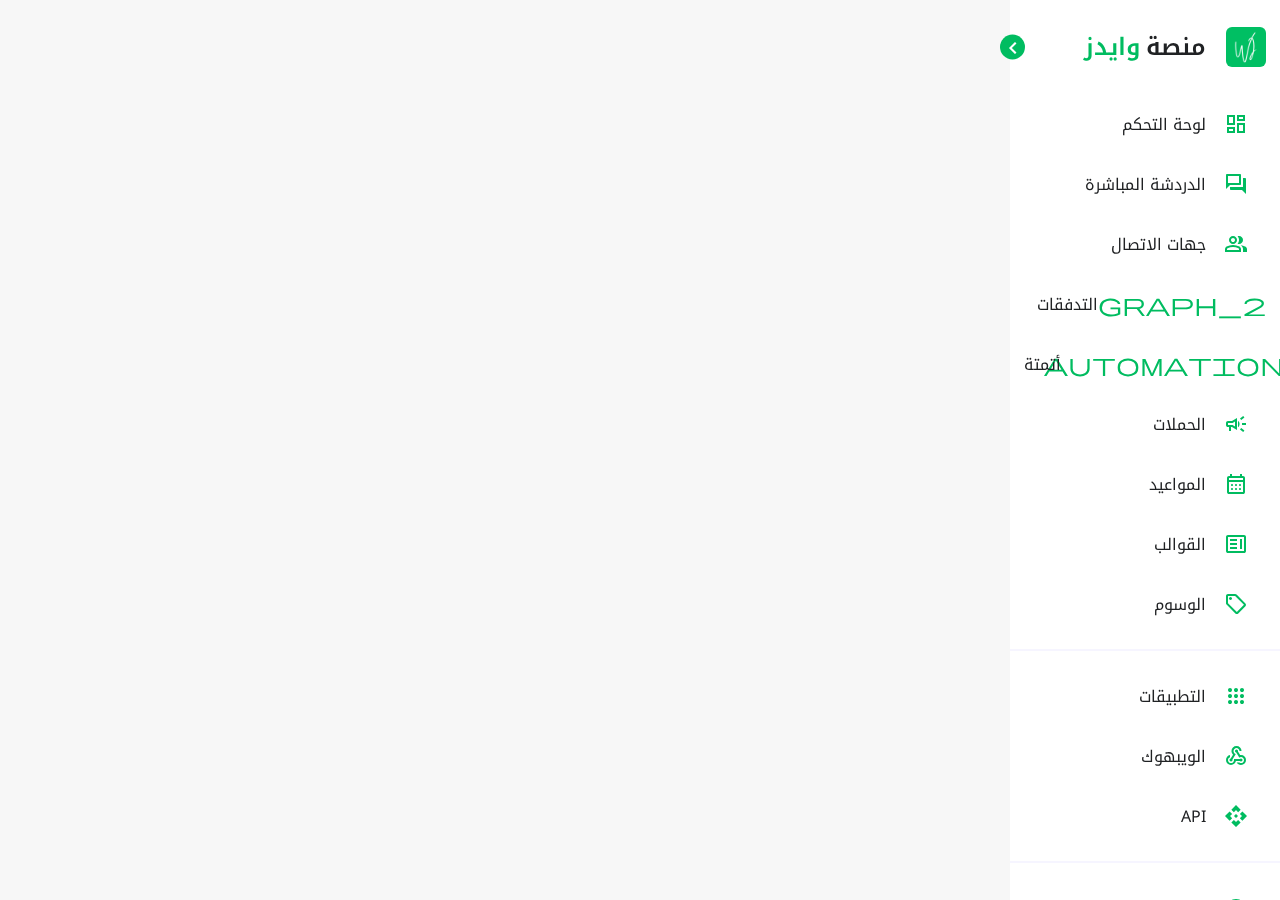
<file: agents.html>
<!DOCTYPE html>
<html lang="ar">
  <head>
    <meta charset="UTF-8" />
    <meta http-equiv="X-UA-Compatible" content="IE=edge" />
    <meta name="viewport" content="width=device-width, initial-scale=1.0" />

    <!-- CSS -->
    <link rel="stylesheet" href="css/style.css" />

    <!-- ICONS -->
    <link
      rel="stylesheet"
      href="https://fonts.googleapis.com/css2?family=Material+Symbols+Outlined"
    />
    <title>الموظفين</title>
  </head>

  <body dir="rtl">
    <nav class="sidebar">
      <header>
        <div class="image-text">
          <span class="image">
            <img src="img/logo.png" alt="Logo" />
          </span>

          <div class="text header-text">
            <span class="name" style="color: #202224">منصة</span>
            <span class="name" style="color: #00bc60">وايدز</span>
          </div>
        </div>

        <i class="material-symbols-outlined toogle">Chevron_Left</i>
      </header>

      <div class="menu-bar">
        <div class="menu">
          <ul class="menu-links">
            <li class="nav-link">
              <a href="index.html">
                <i class="material-symbols-outlined icon">Dashboard</i>
                <span class="text nav-text">لوحة التحكم</span>
              </a>
            </li>
            <li class="nav-link">
              <a href="chat.html">
                <i class="material-symbols-outlined icon">Forum</i>
                <span class="text nav-text">الدردشة المباشرة</span>
              </a>
            </li>
            <li class="nav-link">
              <a href="contacts.html">
                <i class="material-symbols-outlined icon">Group</i>
                <span class="text nav-text">جهات الاتصال</span>
              </a>
            </li>
            <li class="nav-link">
              <a href="flow.html">
                <i class="material-symbols-outlined icon">Graph_2</i>
                <span class="text nav-text">التدفقات</span>
              </a>
            </li>
            <li class="nav-link">
              <a href="automation.html">
                <i class="material-symbols-outlined icon">Automation</i>
                <span class="text nav-text">أتمتة</span>
              </a>
            </li>
            <li class="nav-link">
              <a href="campaigns.html">
                <i class="material-symbols-outlined icon">Campaign</i>
                <span class="text nav-text">الحملات</span>
              </a>
            </li>
            <li class="nav-link">
              <a href="reminders.html">
                <i class="material-symbols-outlined icon">Calendar_Month</i>
                <span class="text nav-text">المواعيد</span>
              </a>
            </li>
            <li class="nav-link">
              <a href="templates.html">
                <i class="material-symbols-outlined icon">Clarify</i>
                <span class="text nav-text">القوالب</span>
              </a>
            </li>
            <li class="nav-link">
              <a href="tags.html">
                <i class="material-symbols-outlined icon">Sell</i>
                <span class="text nav-text">الوسوم</span>
              </a>
            </li>
            <hr />
            <li class="nav-link">
              <a href="apps.html">
                <i class="material-symbols-outlined icon">Apps</i>
                <span class="text nav-text">التطبيقات</span>
              </a>
            </li>
            <li class="nav-link">
              <a href="webhook.html">
                <i class="material-symbols-outlined icon">Webhook</i>
                <span class="text nav-text">الويبهوك</span>
              </a>
            </li>
            <li class="nav-link">
              <a href="api.html">
                <i class="material-symbols-outlined icon">Api</i>
                <span class="text nav-text">API</span>
              </a>
            </li>
            <hr />
            <li class="nav-link">
              <a href="agents.html">
                <i class="material-symbols-outlined icon">Support_Agent</i>
                <span class="text nav-text">الموظفين</span>
              </a>
            </li>
            <li class="nav-link">
              <a href="plan.html">
                <i class="material-symbols-outlined icon">Credit_Card</i>
                <span class="text nav-text">الباقة</span>
              </a>
            </li>
            <li class="nav-link">
              <a href="settings.html">
                <i class="material-symbols-outlined icon">Settings</i>
                <span class="text nav-text">الاعدادات</span>
              </a>
            </li>
            <hr />
            <li class="nav-header">
              <span>التطبيق</span>
            </li>
            <div class="app">
              <p>
                <a href="#" target="_blank" class="appstore"></a>
              </p>
              <p>
                <a href="#" target="_blank" class="googleplay"></a>
              </p>
            </div>
          </ul>
        </div>
      </div>
    </nav>
  </body>
</html>
</file>
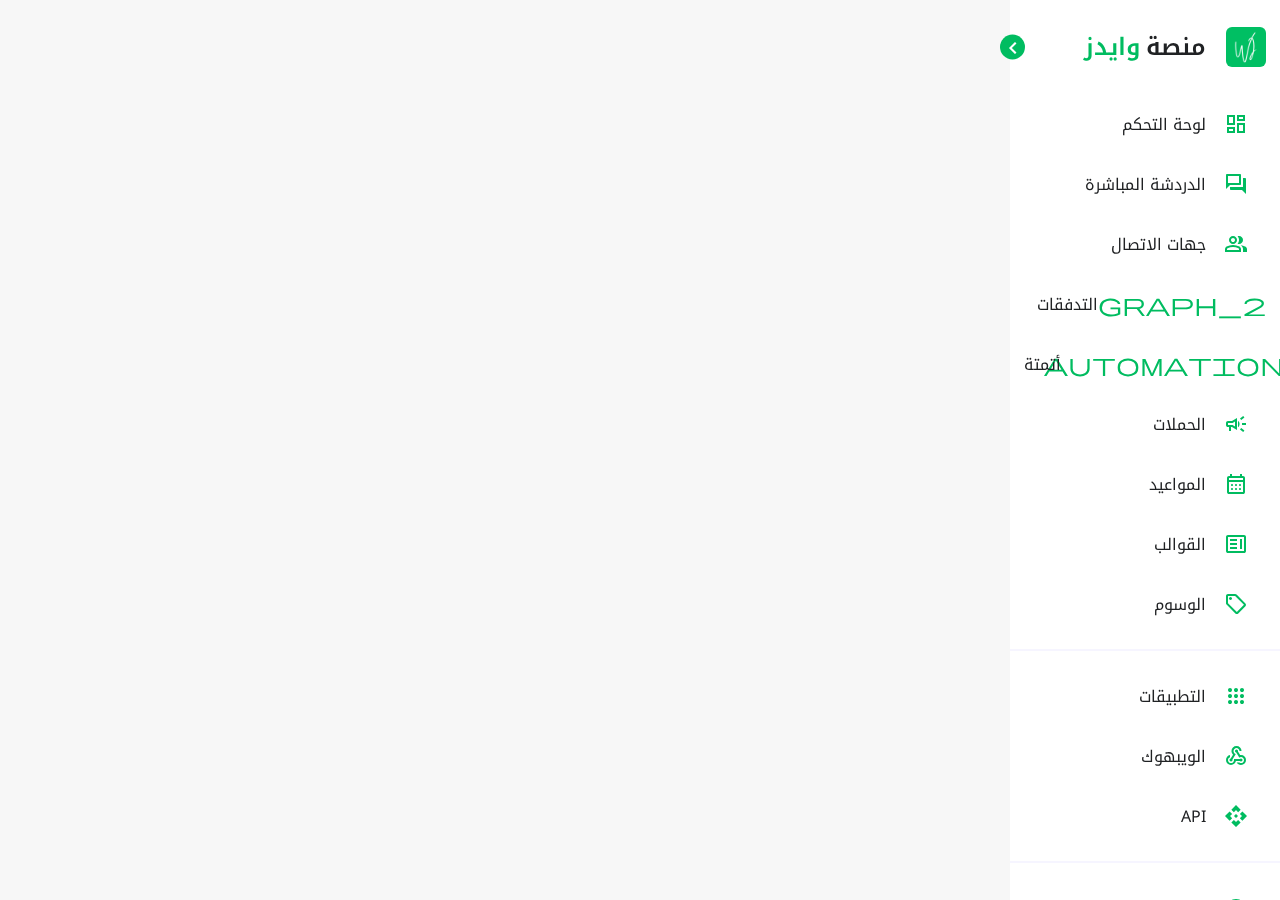
<file: api.html>
<!DOCTYPE html>
<html lang="ar">
  <head>
    <meta charset="UTF-8" />
    <meta http-equiv="X-UA-Compatible" content="IE=edge" />
    <meta name="viewport" content="width=device-width, initial-scale=1.0" />

    <!-- CSS -->
    <link rel="stylesheet" href="css/style.css" />

    <!-- ICONS -->
    <link
      rel="stylesheet"
      href="https://fonts.googleapis.com/css2?family=Material+Symbols+Outlined"
    />
    <title></title>
  </head>

  <body dir="rtl">
    <nav class="sidebar">
      <header>
        <div class="image-text">
          <span class="image">
            <img src="img/logo.png" alt="Logo" />
          </span>

          <div class="text header-text">
            <span class="name" style="color: #202224">منصة</span>
            <span class="name" style="color: #00bc60">وايدز</span>
          </div>
        </div>

        <i class="material-symbols-outlined toogle">Chevron_Left</i>
      </header>

      <div class="menu-bar">
        <div class="menu">
          <ul class="menu-links">
            <li class="nav-link">
              <a href="dashboard.html">
                <i class="material-symbols-outlined icon">Dashboard</i>
                <span class="text nav-text">لوحة التحكم</span>
              </a>
            </li>
            <li class="nav-link">
              <a href="chat.html">
                <i class="material-symbols-outlined icon">Forum</i>
                <span class="text nav-text">الدردشة المباشرة</span>
              </a>
            </li>
            <li class="nav-link">
              <a href="contacts.html">
                <i class="material-symbols-outlined icon">Group</i>
                <span class="text nav-text">جهات الاتصال</span>
              </a>
            </li>
            <li class="nav-link">
              <a href="flow.html">
                <i class="material-symbols-outlined icon">Graph_2</i>
                <span class="text nav-text">التدفقات</span>
              </a>
            </li>
            <li class="nav-link">
              <a href="automation.html">
                <i class="material-symbols-outlined icon">Automation</i>
                <span class="text nav-text">أتمتة</span>
              </a>
            </li>
            <li class="nav-link">
              <a href="campaigns.html">
                <i class="material-symbols-outlined icon">Campaign</i>
                <span class="text nav-text">الحملات</span>
              </a>
            </li>
            <li class="nav-link">
              <a href="reminders.html">
                <i class="material-symbols-outlined icon">Calendar_Month</i>
                <span class="text nav-text">المواعيد</span>
              </a>
            </li>
            <li class="nav-link">
              <a href="templates.html">
                <i class="material-symbols-outlined icon">Clarify</i>
                <span class="text nav-text">القوالب</span>
              </a>
            </li>
            <li class="nav-link">
              <a href="tags.html">
                <i class="material-symbols-outlined icon">Sell</i>
                <span class="text nav-text">الوسوم</span>
              </a>
            </li>
            <hr />
            <li class="nav-link">
              <a href="apps.html">
                <i class="material-symbols-outlined icon">Apps</i>
                <span class="text nav-text">التطبيقات</span>
              </a>
            </li>
            <li class="nav-link">
              <a href="webhook.html">
                <i class="material-symbols-outlined icon">Webhook</i>
                <span class="text nav-text">الويبهوك</span>
              </a>
            </li>
            <li class="nav-link">
              <a href="api.html">
                <i class="material-symbols-outlined icon">Api</i>
                <span class="text nav-text">API</span>
              </a>
            </li>
            <hr />
            <li class="nav-link">
              <a href="agents.html">
                <i class="material-symbols-outlined icon">Support_Agent</i>
                <span class="text nav-text">الموظفين</span>
              </a>
            </li>
            <li class="nav-link">
              <a href="plan.html">
                <i class="material-symbols-outlined icon">Credit_Card</i>
                <span class="text nav-text">الباقة</span>
              </a>
            </li>
            <li class="nav-link">
              <a href="settings.html">
                <i class="material-symbols-outlined icon">Settings</i>
                <span class="text nav-text">الاعدادات</span>
              </a>
            </li>
            <hr />
            <li class="nav-header">
              <span>التطبيق</span>
            </li>
            <div class="app">
              <p>
                <a href="#" target="_blank" class="appstore"></a>
              </p>
              <p>
                <a href="#" target="_blank" class="googleplay"></a>
              </p>
            </div>
          </ul>
        </div>
      </div>
    </nav>
  </body>
</html>
</file>
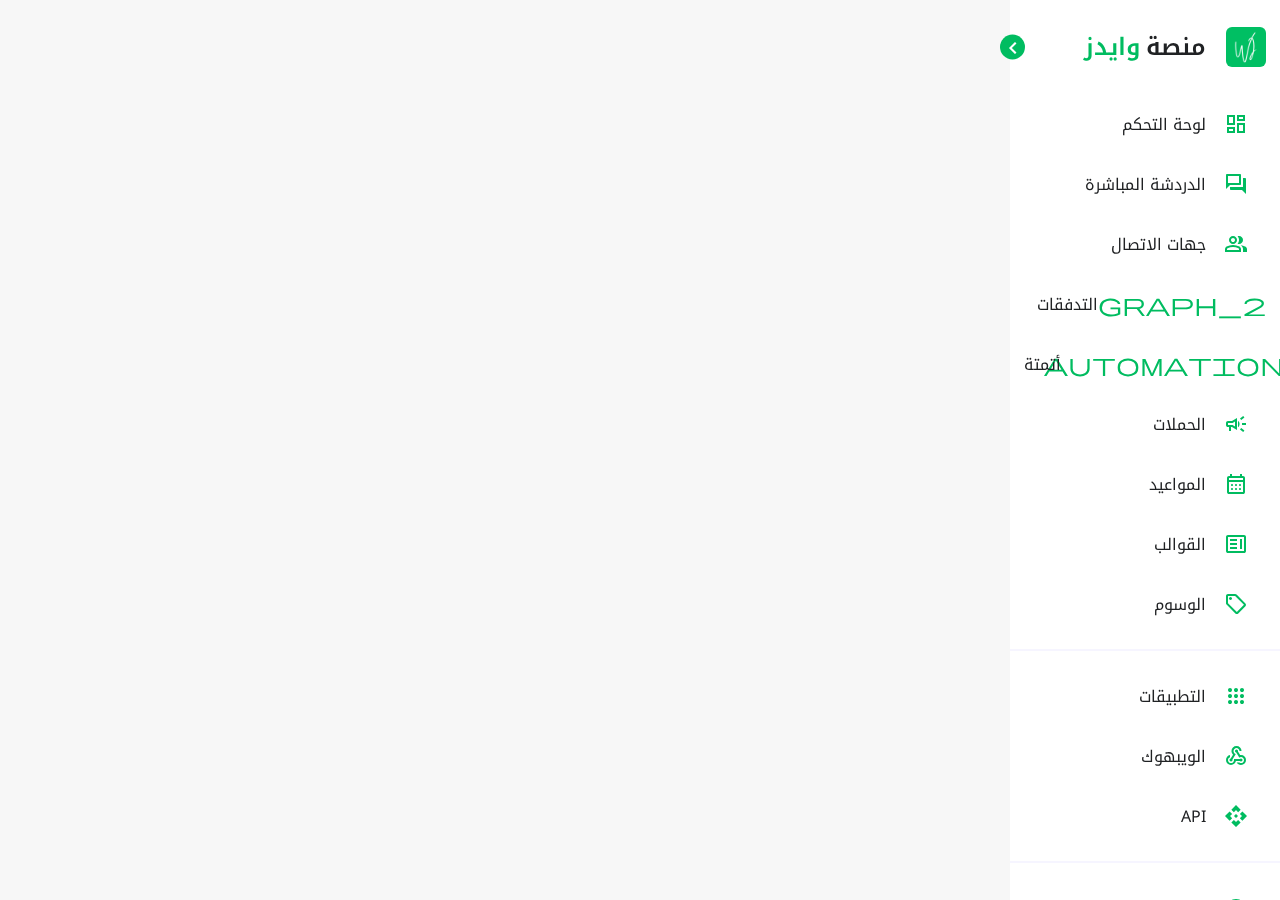
<file: apps.html>
<!DOCTYPE html>
<html lang="ar">
  <head>
    <meta charset="UTF-8" />
    <meta http-equiv="X-UA-Compatible" content="IE=edge" />
    <meta name="viewport" content="width=device-width, initial-scale=1.0" />

    <!-- CSS -->
    <link rel="stylesheet" href="css/style.css" />

    <!-- ICONS -->
    <link
      rel="stylesheet"
      href="https://fonts.googleapis.com/css2?family=Material+Symbols+Outlined"
    />
    <title>التطبيقات</title>
  </head>

  <body dir="rtl">
    <nav class="sidebar">
      <header>
        <div class="image-text">
          <span class="image">
            <img src="img/logo.png" alt="Logo" />
          </span>

          <div class="text header-text">
            <span class="name" style="color: #202224">منصة</span>
            <span class="name" style="color: #00bc60">وايدز</span>
          </div>
        </div>

        <i class="material-symbols-outlined toogle">Chevron_Left</i>
      </header>

      <div class="menu-bar">
        <div class="menu">
          <ul class="menu-links">
            <li class="nav-link">
              <a href="index.html">
                <i class="material-symbols-outlined icon">Dashboard</i>
                <span class="text nav-text">لوحة التحكم</span>
              </a>
            </li>
            <li class="nav-link">
              <a href="chat.html">
                <i class="material-symbols-outlined icon">Forum</i>
                <span class="text nav-text">الدردشة المباشرة</span>
              </a>
            </li>
            <li class="nav-link">
              <a href="contacts.html">
                <i class="material-symbols-outlined icon">Group</i>
                <span class="text nav-text">جهات الاتصال</span>
              </a>
            </li>
            <li class="nav-link">
              <a href="flow.html">
                <i class="material-symbols-outlined icon">Graph_2</i>
                <span class="text nav-text">التدفقات</span>
              </a>
            </li>
            <li class="nav-link">
              <a href="automation.html">
                <i class="material-symbols-outlined icon">Automation</i>
                <span class="text nav-text">أتمتة</span>
              </a>
            </li>
            <li class="nav-link">
              <a href="campaigns.html">
                <i class="material-symbols-outlined icon">Campaign</i>
                <span class="text nav-text">الحملات</span>
              </a>
            </li>
            <li class="nav-link">
              <a href="reminders.html">
                <i class="material-symbols-outlined icon">Calendar_Month</i>
                <span class="text nav-text">المواعيد</span>
              </a>
            </li>
            <li class="nav-link">
              <a href="templates.html">
                <i class="material-symbols-outlined icon">Clarify</i>
                <span class="text nav-text">القوالب</span>
              </a>
            </li>
            <li class="nav-link">
              <a href="tags.html">
                <i class="material-symbols-outlined icon">Sell</i>
                <span class="text nav-text">الوسوم</span>
              </a>
            </li>
            <hr />
            <li class="nav-link">
              <a href="apps.html">
                <i class="material-symbols-outlined icon">Apps</i>
                <span class="text nav-text">التطبيقات</span>
              </a>
            </li>
            <li class="nav-link">
              <a href="webhook.html">
                <i class="material-symbols-outlined icon">Webhook</i>
                <span class="text nav-text">الويبهوك</span>
              </a>
            </li>
            <li class="nav-link">
              <a href="api.html">
                <i class="material-symbols-outlined icon">Api</i>
                <span class="text nav-text">API</span>
              </a>
            </li>
            <hr />
            <li class="nav-link">
              <a href="agents.html">
                <i class="material-symbols-outlined icon">Support_Agent</i>
                <span class="text nav-text">الموظفين</span>
              </a>
            </li>
            <li class="nav-link">
              <a href="plan.html">
                <i class="material-symbols-outlined icon">Credit_Card</i>
                <span class="text nav-text">الباقة</span>
              </a>
            </li>
            <li class="nav-link">
              <a href="settings.html">
                <i class="material-symbols-outlined icon">Settings</i>
                <span class="text nav-text">الاعدادات</span>
              </a>
            </li>
            <hr />
            <li class="nav-header">
              <span>التطبيق</span>
            </li>
            <div class="app">
              <p>
                <a href="#" target="_blank" class="appstore"></a>
              </p>
              <p>
                <a href="#" target="_blank" class="googleplay"></a>
              </p>
            </div>
          </ul>
        </div>
      </div>
    </nav>
  </body>
</html>
</file>
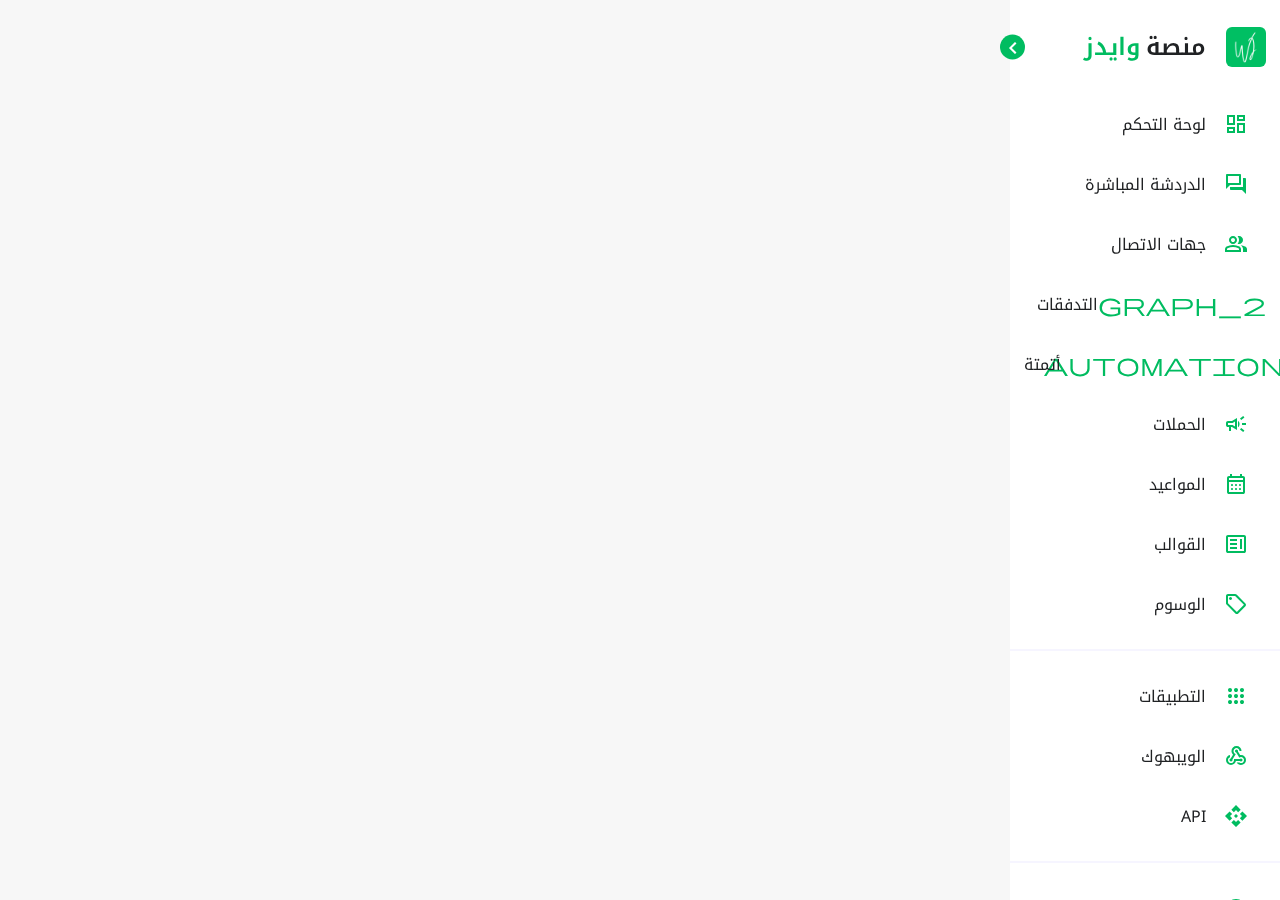
<file: automation.html>
<!DOCTYPE html>
<html lang="ar">
  <head>
    <meta charset="UTF-8" />
    <meta http-equiv="X-UA-Compatible" content="IE=edge" />
    <meta name="viewport" content="width=device-width, initial-scale=1.0" />

    <!-- CSS -->
    <link rel="stylesheet" href="css/style.css" />

    <!-- ICONS -->
    <link
      rel="stylesheet"
      href="https://fonts.googleapis.com/css2?family=Material+Symbols+Outlined"
    />
    <title>الأتمتة</title>
  </head>

  <body dir="rtl">
    <nav class="sidebar">
      <header>
        <div class="image-text">
          <span class="image">
            <img src="img/logo.png" alt="Logo" />
          </span>

          <div class="text header-text">
            <span class="name" style="color: #202224">منصة</span>
            <span class="name" style="color: #00bc60">وايدز</span>
          </div>
        </div>

        <i class="material-symbols-outlined toogle">Chevron_Left</i>
      </header>

      <div class="menu-bar">
        <div class="menu">
          <ul class="menu-links">
            <li class="nav-link">
              <a href="index.html">
                <i class="material-symbols-outlined icon">Dashboard</i>
                <span class="text nav-text">لوحة التحكم</span>
              </a>
            </li>
            <li class="nav-link">
              <a href="chat.html">
                <i class="material-symbols-outlined icon">Forum</i>
                <span class="text nav-text">الدردشة المباشرة</span>
              </a>
            </li>
            <li class="nav-link">
              <a href="contacts.html">
                <i class="material-symbols-outlined icon">Group</i>
                <span class="text nav-text">جهات الاتصال</span>
              </a>
            </li>
            <li class="nav-link">
              <a href="flow.html">
                <i class="material-symbols-outlined icon">Graph_2</i>
                <span class="text nav-text">التدفقات</span>
              </a>
            </li>
            <li class="nav-link">
              <a href="automation.html">
                <i class="material-symbols-outlined icon">Automation</i>
                <span class="text nav-text">أتمتة</span>
              </a>
            </li>
            <li class="nav-link">
              <a href="campaigns.html">
                <i class="material-symbols-outlined icon">Campaign</i>
                <span class="text nav-text">الحملات</span>
              </a>
            </li>
            <li class="nav-link">
              <a href="reminders.html">
                <i class="material-symbols-outlined icon">Calendar_Month</i>
                <span class="text nav-text">المواعيد</span>
              </a>
            </li>
            <li class="nav-link">
              <a href="templates.html">
                <i class="material-symbols-outlined icon">Clarify</i>
                <span class="text nav-text">القوالب</span>
              </a>
            </li>
            <li class="nav-link">
              <a href="tags.html">
                <i class="material-symbols-outlined icon">Sell</i>
                <span class="text nav-text">الوسوم</span>
              </a>
            </li>
            <hr />
            <li class="nav-link">
              <a href="apps.html">
                <i class="material-symbols-outlined icon">Apps</i>
                <span class="text nav-text">التطبيقات</span>
              </a>
            </li>
            <li class="nav-link">
              <a href="webhook.html">
                <i class="material-symbols-outlined icon">Webhook</i>
                <span class="text nav-text">الويبهوك</span>
              </a>
            </li>
            <li class="nav-link">
              <a href="api.html">
                <i class="material-symbols-outlined icon">Api</i>
                <span class="text nav-text">API</span>
              </a>
            </li>
            <hr />
            <li class="nav-link">
              <a href="agents.html">
                <i class="material-symbols-outlined icon">Support_Agent</i>
                <span class="text nav-text">الموظفين</span>
              </a>
            </li>
            <li class="nav-link">
              <a href="plan.html">
                <i class="material-symbols-outlined icon">Credit_Card</i>
                <span class="text nav-text">الباقة</span>
              </a>
            </li>
            <li class="nav-link">
              <a href="settings.html">
                <i class="material-symbols-outlined icon">Settings</i>
                <span class="text nav-text">الاعدادات</span>
              </a>
            </li>
            <hr />
            <li class="nav-header">
              <span>التطبيق</span>
            </li>
            <div class="app">
              <p>
                <a href="#" target="_blank" class="appstore"></a>
              </p>
              <p>
                <a href="#" target="_blank" class="googleplay"></a>
              </p>
            </div>
          </ul>
        </div>
      </div>
    </nav>
  </body>
</html>
</file>
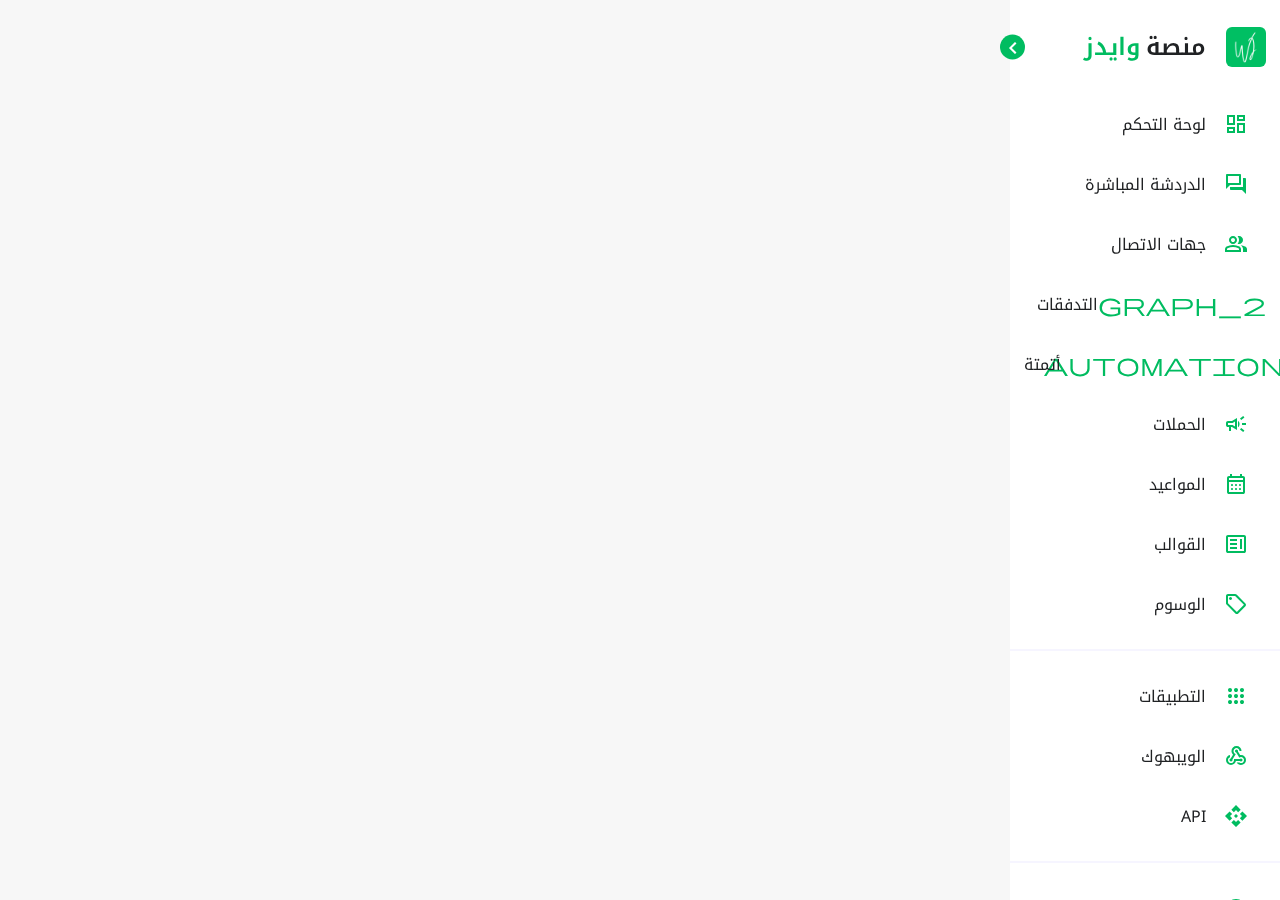
<file: campaigns.html>
<!DOCTYPE html>
<html lang="ar">
  <head>
    <meta charset="UTF-8" />
    <meta http-equiv="X-UA-Compatible" content="IE=edge" />
    <meta name="viewport" content="width=device-width, initial-scale=1.0" />

    <!-- CSS -->
    <link rel="stylesheet" href="css/style.css" />

    <!-- ICONS -->
    <link
      rel="stylesheet"
      href="https://fonts.googleapis.com/css2?family=Material+Symbols+Outlined"
    />
    <title>الحملات</title>
  </head>

  <body dir="rtl">
    <nav class="sidebar">
      <header>
        <div class="image-text">
          <span class="image">
            <img src="img/logo.png" alt="Logo" />
          </span>

          <div class="text header-text">
            <span class="name" style="color: #202224">منصة</span>
            <span class="name" style="color: #00bc60">وايدز</span>
          </div>
        </div>

        <i class="material-symbols-outlined toogle">Chevron_Left</i>
      </header>

      <div class="menu-bar">
        <div class="menu">
          <ul class="menu-links">
            <li class="nav-link">
              <a href="index.html">
                <i class="material-symbols-outlined icon">Dashboard</i>
                <span class="text nav-text">لوحة التحكم</span>
              </a>
            </li>
            <li class="nav-link">
              <a href="chat.html">
                <i class="material-symbols-outlined icon">Forum</i>
                <span class="text nav-text">الدردشة المباشرة</span>
              </a>
            </li>
            <li class="nav-link">
              <a href="contacts.html">
                <i class="material-symbols-outlined icon">Group</i>
                <span class="text nav-text">جهات الاتصال</span>
              </a>
            </li>
            <li class="nav-link">
              <a href="flow.html">
                <i class="material-symbols-outlined icon">Graph_2</i>
                <span class="text nav-text">التدفقات</span>
              </a>
            </li>
            <li class="nav-link">
              <a href="automation.html">
                <i class="material-symbols-outlined icon">Automation</i>
                <span class="text nav-text">أتمتة</span>
              </a>
            </li>
            <li class="nav-link">
              <a href="campaigns.html">
                <i class="material-symbols-outlined icon">Campaign</i>
                <span class="text nav-text">الحملات</span>
              </a>
            </li>
            <li class="nav-link">
              <a href="reminders.html">
                <i class="material-symbols-outlined icon">Calendar_Month</i>
                <span class="text nav-text">المواعيد</span>
              </a>
            </li>
            <li class="nav-link">
              <a href="templates.html">
                <i class="material-symbols-outlined icon">Clarify</i>
                <span class="text nav-text">القوالب</span>
              </a>
            </li>
            <li class="nav-link">
              <a href="tags.html">
                <i class="material-symbols-outlined icon">Sell</i>
                <span class="text nav-text">الوسوم</span>
              </a>
            </li>
            <hr />
            <li class="nav-link">
              <a href="apps.html">
                <i class="material-symbols-outlined icon">Apps</i>
                <span class="text nav-text">التطبيقات</span>
              </a>
            </li>
            <li class="nav-link">
              <a href="webhook.html">
                <i class="material-symbols-outlined icon">Webhook</i>
                <span class="text nav-text">الويبهوك</span>
              </a>
            </li>
            <li class="nav-link">
              <a href="api.html">
                <i class="material-symbols-outlined icon">Api</i>
                <span class="text nav-text">API</span>
              </a>
            </li>
            <hr />
            <li class="nav-link">
              <a href="agents.html">
                <i class="material-symbols-outlined icon">Support_Agent</i>
                <span class="text nav-text">الموظفين</span>
              </a>
            </li>
            <li class="nav-link">
              <a href="plan.html">
                <i class="material-symbols-outlined icon">Credit_Card</i>
                <span class="text nav-text">الباقة</span>
              </a>
            </li>
            <li class="nav-link">
              <a href="settings.html">
                <i class="material-symbols-outlined icon">Settings</i>
                <span class="text nav-text">الاعدادات</span>
              </a>
            </li>
            <hr />
            <li class="nav-header">
              <span>التطبيق</span>
            </li>
            <div class="app">
              <p>
                <a href="#" target="_blank" class="appstore"></a>
              </p>
              <p>
                <a href="#" target="_blank" class="googleplay"></a>
              </p>
            </div>
          </ul>
        </div>
      </div>
    </nav>
  </body>
</html>
</file>
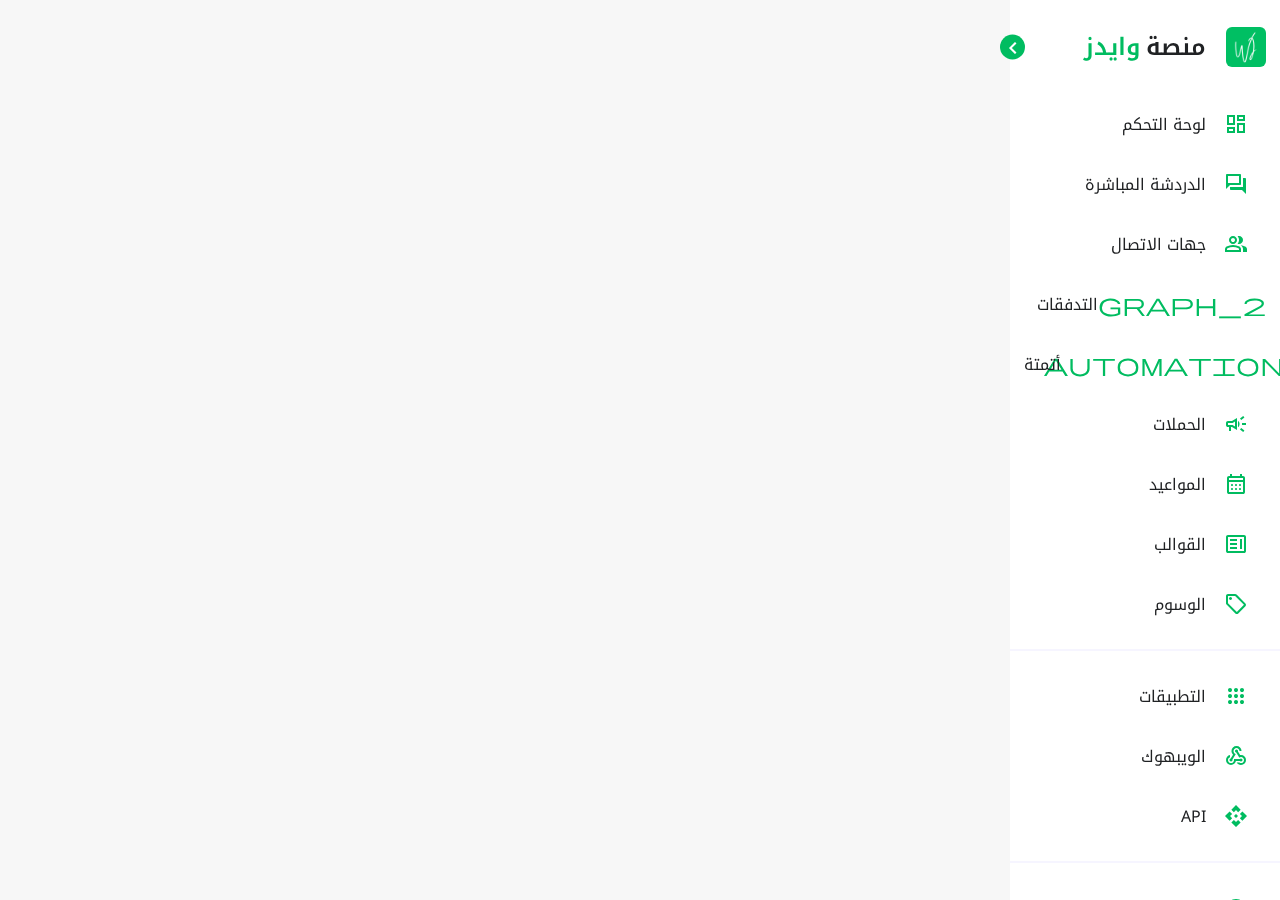
<file: contacts.html>
<!DOCTYPE html>
<html lang="ar">
  <head>
    <meta charset="UTF-8" />
    <meta http-equiv="X-UA-Compatible" content="IE=edge" />
    <meta name="viewport" content="width=device-width, initial-scale=1.0" />

    <!-- CSS -->
    <link rel="stylesheet" href="css/style.css" />

    <!-- ICONS -->
    <link
      rel="stylesheet"
      href="https://fonts.googleapis.com/css2?family=Material+Symbols+Outlined"
    />
    <title>جهات الاتصال</title>
  </head>

  <body dir="rtl">
    <nav class="sidebar">
      <header>
        <div class="image-text">
          <span class="image">
            <img src="img/logo.png" alt="Logo" />
          </span>

          <div class="text header-text">
            <span class="name" style="color: #202224">منصة</span>
            <span class="name" style="color: #00bc60">وايدز</span>
          </div>
        </div>

        <i class="material-symbols-outlined toogle">Chevron_Left</i>
      </header>

      <div class="menu-bar">
        <div class="menu">
          <ul class="menu-links">
            <li class="nav-link">
              <a href="index.html">
                <i class="material-symbols-outlined icon">Dashboard</i>
                <span class="text nav-text">لوحة التحكم</span>
              </a>
            </li>
            <li class="nav-link">
              <a href="chat.html">
                <i class="material-symbols-outlined icon">Forum</i>
                <span class="text nav-text">الدردشة المباشرة</span>
              </a>
            </li>
            <li class="nav-link">
              <a href="contacts.html">
                <i class="material-symbols-outlined icon">Group</i>
                <span class="text nav-text">جهات الاتصال</span>
              </a>
            </li>
            <li class="nav-link">
              <a href="flow.html">
                <i class="material-symbols-outlined icon">Graph_2</i>
                <span class="text nav-text">التدفقات</span>
              </a>
            </li>
            <li class="nav-link">
              <a href="automation.html">
                <i class="material-symbols-outlined icon">Automation</i>
                <span class="text nav-text">أتمتة</span>
              </a>
            </li>
            <li class="nav-link">
              <a href="campaigns.html">
                <i class="material-symbols-outlined icon">Campaign</i>
                <span class="text nav-text">الحملات</span>
              </a>
            </li>
            <li class="nav-link">
              <a href="reminders.html">
                <i class="material-symbols-outlined icon">Calendar_Month</i>
                <span class="text nav-text">المواعيد</span>
              </a>
            </li>
            <li class="nav-link">
              <a href="templates.html">
                <i class="material-symbols-outlined icon">Clarify</i>
                <span class="text nav-text">القوالب</span>
              </a>
            </li>
            <li class="nav-link">
              <a href="tags.html">
                <i class="material-symbols-outlined icon">Sell</i>
                <span class="text nav-text">الوسوم</span>
              </a>
            </li>
            <hr />
            <li class="nav-link">
              <a href="apps.html">
                <i class="material-symbols-outlined icon">Apps</i>
                <span class="text nav-text">التطبيقات</span>
              </a>
            </li>
            <li class="nav-link">
              <a href="webhook.html">
                <i class="material-symbols-outlined icon">Webhook</i>
                <span class="text nav-text">الويبهوك</span>
              </a>
            </li>
            <li class="nav-link">
              <a href="api.html">
                <i class="material-symbols-outlined icon">Api</i>
                <span class="text nav-text">API</span>
              </a>
            </li>
            <hr />
            <li class="nav-link">
              <a href="agents.html">
                <i class="material-symbols-outlined icon">Support_Agent</i>
                <span class="text nav-text">الموظفين</span>
              </a>
            </li>
            <li class="nav-link">
              <a href="plan.html">
                <i class="material-symbols-outlined icon">Credit_Card</i>
                <span class="text nav-text">الباقة</span>
              </a>
            </li>
            <li class="nav-link">
              <a href="settings.html">
                <i class="material-symbols-outlined icon">Settings</i>
                <span class="text nav-text">الاعدادات</span>
              </a>
            </li>
            <hr />
            <li class="nav-header">
              <span>التطبيق</span>
            </li>
            <div class="app">
              <p>
                <a href="#" target="_blank" class="appstore"></a>
              </p>
              <p>
                <a href="#" target="_blank" class="googleplay"></a>
              </p>
            </div>
          </ul>
        </div>
      </div>
    </nav>
  </body>
</html>
</file>
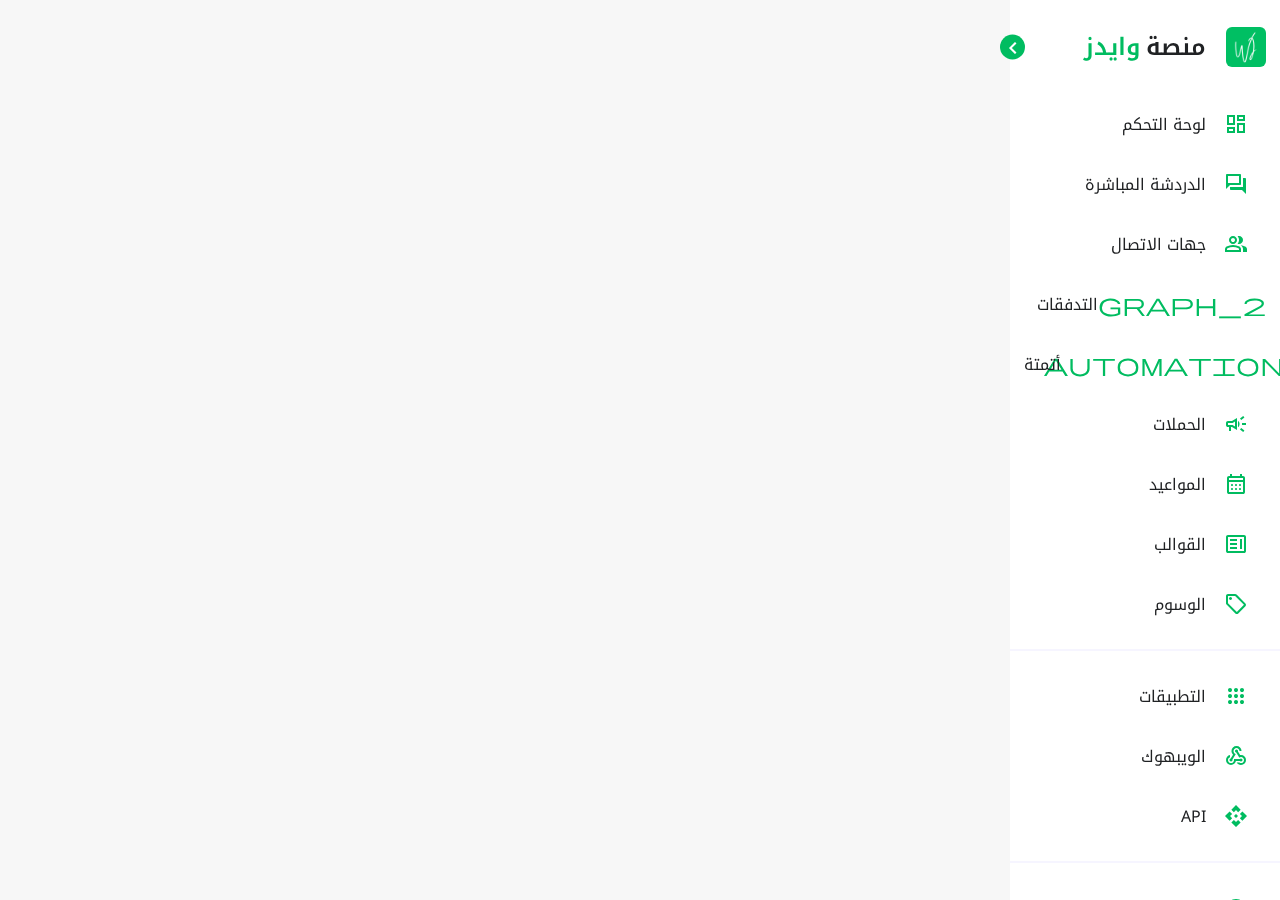
<file: flow.html>
<!DOCTYPE html>
<html lang="ar">
  <head>
    <meta charset="UTF-8" />
    <meta http-equiv="X-UA-Compatible" content="IE=edge" />
    <meta name="viewport" content="width=device-width, initial-scale=1.0" />

    <!-- CSS -->
    <link rel="stylesheet" href="css/style.css" />

    <!-- ICONS -->
    <link
      rel="stylesheet"
      href="https://fonts.googleapis.com/css2?family=Material+Symbols+Outlined"
    />
    <title>التدفقات</title>
  </head>

  <body dir="rtl">
    <nav class="sidebar">
      <header>
        <div class="image-text">
          <span class="image">
            <img src="img/logo.png" alt="Logo" />
          </span>

          <div class="text header-text">
            <span class="name" style="color: #202224">منصة</span>
            <span class="name" style="color: #00bc60">وايدز</span>
          </div>
        </div>

        <i class="material-symbols-outlined toogle">Chevron_Left</i>
      </header>

      <div class="menu-bar">
        <div class="menu">
          <ul class="menu-links">
            <li class="nav-link">
              <a href="index.html">
                <i class="material-symbols-outlined icon">Dashboard</i>
                <span class="text nav-text">لوحة التحكم</span>
              </a>
            </li>
            <li class="nav-link">
              <a href="chat.html">
                <i class="material-symbols-outlined icon">Forum</i>
                <span class="text nav-text">الدردشة المباشرة</span>
              </a>
            </li>
            <li class="nav-link">
              <a href="contacts.html">
                <i class="material-symbols-outlined icon">Group</i>
                <span class="text nav-text">جهات الاتصال</span>
              </a>
            </li>
            <li class="nav-link">
              <a href="flow.html">
                <i class="material-symbols-outlined icon">Graph_2</i>
                <span class="text nav-text">التدفقات</span>
              </a>
            </li>
            <li class="nav-link">
              <a href="automation.html">
                <i class="material-symbols-outlined icon">Automation</i>
                <span class="text nav-text">أتمتة</span>
              </a>
            </li>
            <li class="nav-link">
              <a href="campaigns.html">
                <i class="material-symbols-outlined icon">Campaign</i>
                <span class="text nav-text">الحملات</span>
              </a>
            </li>
            <li class="nav-link">
              <a href="reminders.html">
                <i class="material-symbols-outlined icon">Calendar_Month</i>
                <span class="text nav-text">المواعيد</span>
              </a>
            </li>
            <li class="nav-link">
              <a href="templates.html">
                <i class="material-symbols-outlined icon">Clarify</i>
                <span class="text nav-text">القوالب</span>
              </a>
            </li>
            <li class="nav-link">
              <a href="tags.html">
                <i class="material-symbols-outlined icon">Sell</i>
                <span class="text nav-text">الوسوم</span>
              </a>
            </li>
            <hr />
            <li class="nav-link">
              <a href="apps.html">
                <i class="material-symbols-outlined icon">Apps</i>
                <span class="text nav-text">التطبيقات</span>
              </a>
            </li>
            <li class="nav-link">
              <a href="webhook.html">
                <i class="material-symbols-outlined icon">Webhook</i>
                <span class="text nav-text">الويبهوك</span>
              </a>
            </li>
            <li class="nav-link">
              <a href="api.html">
                <i class="material-symbols-outlined icon">Api</i>
                <span class="text nav-text">API</span>
              </a>
            </li>
            <hr />
            <li class="nav-link">
              <a href="agents.html">
                <i class="material-symbols-outlined icon">Support_Agent</i>
                <span class="text nav-text">الموظفين</span>
              </a>
            </li>
            <li class="nav-link">
              <a href="plan.html">
                <i class="material-symbols-outlined icon">Credit_Card</i>
                <span class="text nav-text">الباقة</span>
              </a>
            </li>
            <li class="nav-link">
              <a href="settings.html">
                <i class="material-symbols-outlined icon">Settings</i>
                <span class="text nav-text">الاعدادات</span>
              </a>
            </li>
            <hr />
            <li class="nav-header">
              <span>التطبيق</span>
            </li>
            <div class="app">
              <p>
                <a href="#" target="_blank" class="appstore"></a>
              </p>
              <p>
                <a href="#" target="_blank" class="googleplay"></a>
              </p>
            </div>
          </ul>
        </div>
      </div>
    </nav>
  </body>
</html>
</file>
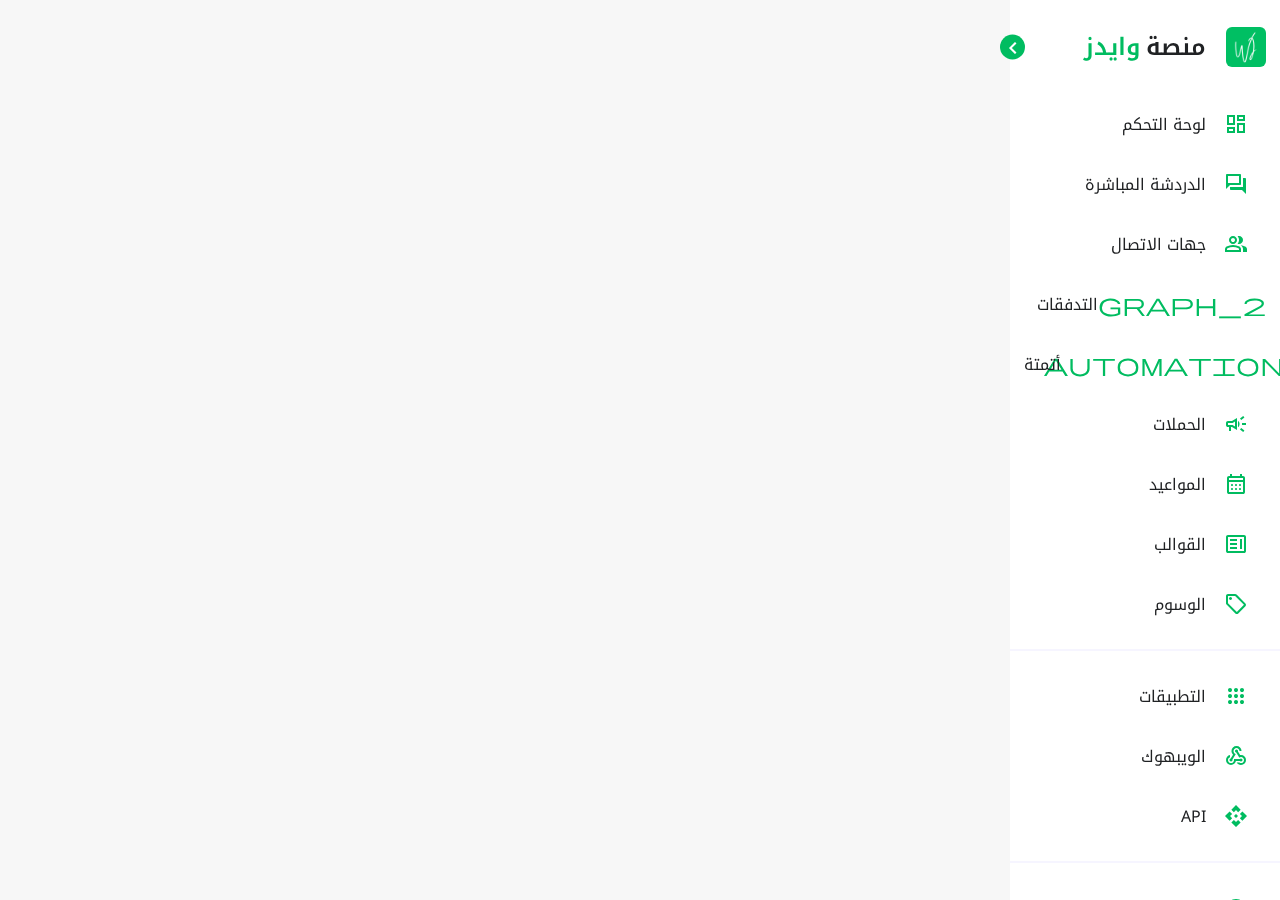
<file: reminders.html>
<!DOCTYPE html>
<html lang="ar">
  <head>
    <meta charset="UTF-8" />
    <meta http-equiv="X-UA-Compatible" content="IE=edge" />
    <meta name="viewport" content="width=device-width, initial-scale=1.0" />

    <!-- CSS -->
    <link rel="stylesheet" href="css/style.css" />

    <!-- ICONS -->
    <link
      rel="stylesheet"
      href="https://fonts.googleapis.com/css2?family=Material+Symbols+Outlined"
    />
    <title>المواعيد</title>
  </head>

  <body dir="rtl">
    <nav class="sidebar">
      <header>
        <div class="image-text">
          <span class="image">
            <img src="img/logo.png" alt="Logo" />
          </span>

          <div class="text header-text">
            <span class="name" style="color: #202224">منصة</span>
            <span class="name" style="color: #00bc60">وايدز</span>
          </div>
        </div>

        <i class="material-symbols-outlined toogle">Chevron_Left</i>
      </header>

      <div class="menu-bar">
        <div class="menu">
          <ul class="menu-links">
            <li class="nav-link">
              <a href="index.html">
                <i class="material-symbols-outlined icon">Dashboard</i>
                <span class="text nav-text">لوحة التحكم</span>
              </a>
            </li>
            <li class="nav-link">
              <a href="chat.html">
                <i class="material-symbols-outlined icon">Forum</i>
                <span class="text nav-text">الدردشة المباشرة</span>
              </a>
            </li>
            <li class="nav-link">
              <a href="contacts.html">
                <i class="material-symbols-outlined icon">Group</i>
                <span class="text nav-text">جهات الاتصال</span>
              </a>
            </li>
            <li class="nav-link">
              <a href="flow.html">
                <i class="material-symbols-outlined icon">Graph_2</i>
                <span class="text nav-text">التدفقات</span>
              </a>
            </li>
            <li class="nav-link">
              <a href="automation.html">
                <i class="material-symbols-outlined icon">Automation</i>
                <span class="text nav-text">أتمتة</span>
              </a>
            </li>
            <li class="nav-link">
              <a href="campaigns.html">
                <i class="material-symbols-outlined icon">Campaign</i>
                <span class="text nav-text">الحملات</span>
              </a>
            </li>
            <li class="nav-link">
              <a href="reminders.html">
                <i class="material-symbols-outlined icon">Calendar_Month</i>
                <span class="text nav-text">المواعيد</span>
              </a>
            </li>
            <li class="nav-link">
              <a href="templates.html">
                <i class="material-symbols-outlined icon">Clarify</i>
                <span class="text nav-text">القوالب</span>
              </a>
            </li>
            <li class="nav-link">
              <a href="tags.html">
                <i class="material-symbols-outlined icon">Sell</i>
                <span class="text nav-text">الوسوم</span>
              </a>
            </li>
            <hr />
            <li class="nav-link">
              <a href="apps.html">
                <i class="material-symbols-outlined icon">Apps</i>
                <span class="text nav-text">التطبيقات</span>
              </a>
            </li>
            <li class="nav-link">
              <a href="webhook.html">
                <i class="material-symbols-outlined icon">Webhook</i>
                <span class="text nav-text">الويبهوك</span>
              </a>
            </li>
            <li class="nav-link">
              <a href="api.html">
                <i class="material-symbols-outlined icon">Api</i>
                <span class="text nav-text">API</span>
              </a>
            </li>
            <hr />
            <li class="nav-link">
              <a href="agents.html">
                <i class="material-symbols-outlined icon">Support_Agent</i>
                <span class="text nav-text">الموظفين</span>
              </a>
            </li>
            <li class="nav-link">
              <a href="plan.html">
                <i class="material-symbols-outlined icon">Credit_Card</i>
                <span class="text nav-text">الباقة</span>
              </a>
            </li>
            <li class="nav-link">
              <a href="settings.html">
                <i class="material-symbols-outlined icon">Settings</i>
                <span class="text nav-text">الاعدادات</span>
              </a>
            </li>
            <hr />
            <li class="nav-header">
              <span>التطبيق</span>
            </li>
            <div class="app">
              <p>
                <a href="#" target="_blank" class="appstore"></a>
              </p>
              <p>
                <a href="#" target="_blank" class="googleplay"></a>
              </p>
            </div>
          </ul>
        </div>
      </div>
    </nav>
  </body>
</html>
</file>
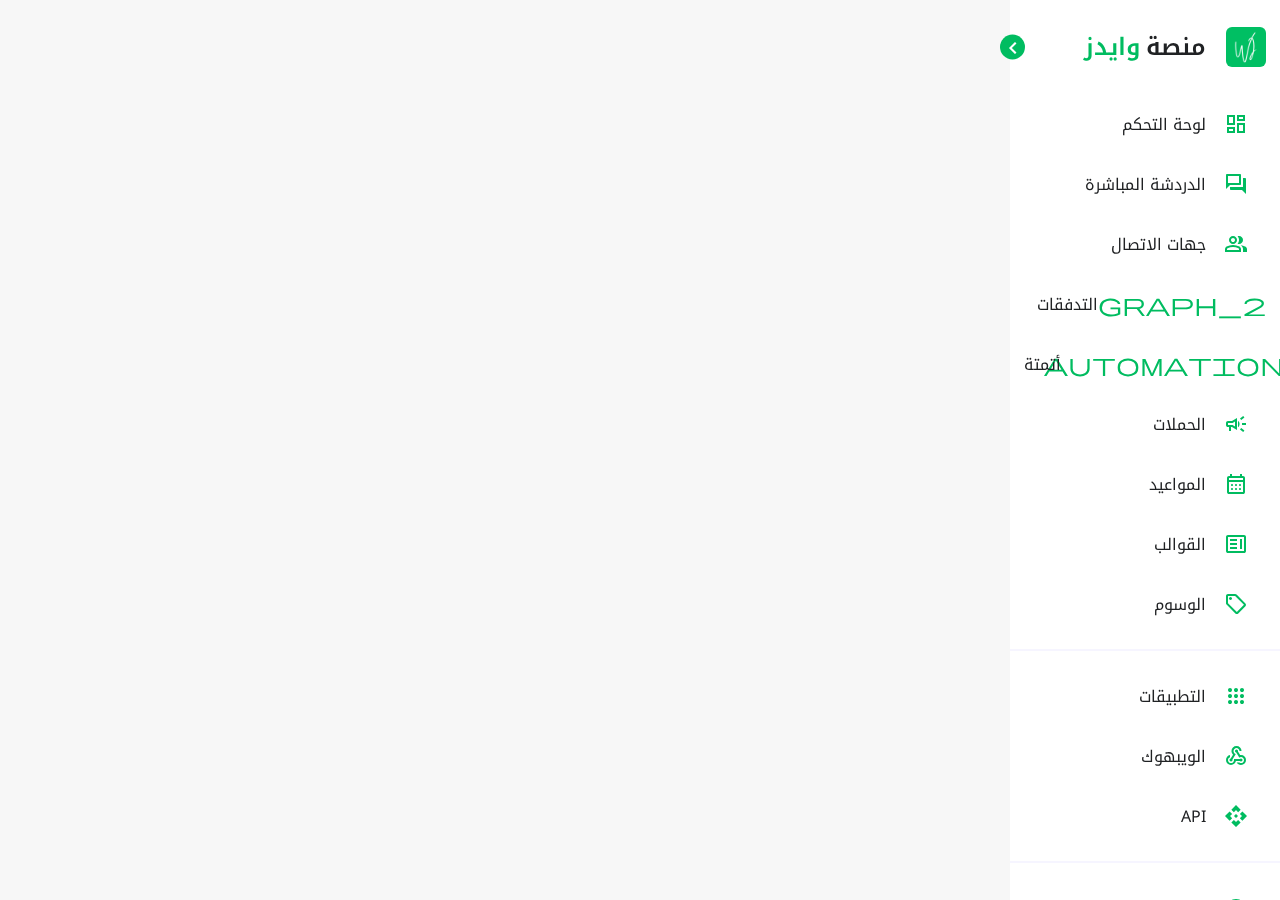
<file: settings.html>
<!DOCTYPE html>
<html lang="ar">
  <head>
    <meta charset="UTF-8" />
    <meta http-equiv="X-UA-Compatible" content="IE=edge" />
    <meta name="viewport" content="width=device-width, initial-scale=1.0" />

    <!-- CSS -->
    <link rel="stylesheet" href="css/style.css" />

    <!-- ICONS -->
    <link
      rel="stylesheet"
      href="https://fonts.googleapis.com/css2?family=Material+Symbols+Outlined"
    />
    <title>الاعدادات</title>
  </head>

  <body dir="rtl">
    <nav class="sidebar">
      <header>
        <div class="image-text">
          <span class="image">
            <img src="img/logo.png" alt="Logo" />
          </span>

          <div class="text header-text">
            <span class="name" style="color: #202224">منصة</span>
            <span class="name" style="color: #00bc60">وايدز</span>
          </div>
        </div>

        <i class="material-symbols-outlined toogle">Chevron_Left</i>
      </header>

      <div class="menu-bar">
        <div class="menu">
          <ul class="menu-links">
            <li class="nav-link">
              <a href="index.html">
                <i class="material-symbols-outlined icon">Dashboard</i>
                <span class="text nav-text">لوحة التحكم</span>
              </a>
            </li>
            <li class="nav-link">
              <a href="chat.html">
                <i class="material-symbols-outlined icon">Forum</i>
                <span class="text nav-text">الدردشة المباشرة</span>
              </a>
            </li>
            <li class="nav-link">
              <a href="contacts.html">
                <i class="material-symbols-outlined icon">Group</i>
                <span class="text nav-text">جهات الاتصال</span>
              </a>
            </li>
            <li class="nav-link">
              <a href="flow.html">
                <i class="material-symbols-outlined icon">Graph_2</i>
                <span class="text nav-text">التدفقات</span>
              </a>
            </li>
            <li class="nav-link">
              <a href="automation.html">
                <i class="material-symbols-outlined icon">Automation</i>
                <span class="text nav-text">أتمتة</span>
              </a>
            </li>
            <li class="nav-link">
              <a href="campaigns.html">
                <i class="material-symbols-outlined icon">Campaign</i>
                <span class="text nav-text">الحملات</span>
              </a>
            </li>
            <li class="nav-link">
              <a href="reminders.html">
                <i class="material-symbols-outlined icon">Calendar_Month</i>
                <span class="text nav-text">المواعيد</span>
              </a>
            </li>
            <li class="nav-link">
              <a href="templates.html">
                <i class="material-symbols-outlined icon">Clarify</i>
                <span class="text nav-text">القوالب</span>
              </a>
            </li>
            <li class="nav-link">
              <a href="tags.html">
                <i class="material-symbols-outlined icon">Sell</i>
                <span class="text nav-text">الوسوم</span>
              </a>
            </li>
            <hr />
            <li class="nav-link">
              <a href="apps.html">
                <i class="material-symbols-outlined icon">Apps</i>
                <span class="text nav-text">التطبيقات</span>
              </a>
            </li>
            <li class="nav-link">
              <a href="webhook.html">
                <i class="material-symbols-outlined icon">Webhook</i>
                <span class="text nav-text">الويبهوك</span>
              </a>
            </li>
            <li class="nav-link">
              <a href="api.html">
                <i class="material-symbols-outlined icon">Api</i>
                <span class="text nav-text">API</span>
              </a>
            </li>
            <hr />
            <li class="nav-link">
              <a href="agents.html">
                <i class="material-symbols-outlined icon">Support_Agent</i>
                <span class="text nav-text">الموظفين</span>
              </a>
            </li>
            <li class="nav-link">
              <a href="plan.html">
                <i class="material-symbols-outlined icon">Credit_Card</i>
                <span class="text nav-text">الباقة</span>
              </a>
            </li>
            <li class="nav-link">
              <a href="settings.html">
                <i class="material-symbols-outlined icon">Settings</i>
                <span class="text nav-text">الاعدادات</span>
              </a>
            </li>
            <hr />
            <li class="nav-header">
              <span>التطبيق</span>
            </li>
            <div class="app">
              <p>
                <a href="#" target="_blank" class="appstore"></a>
              </p>
              <p>
                <a href="#" target="_blank" class="googleplay"></a>
              </p>
            </div>
          </ul>
        </div>
      </div>
    </nav>
  </body>
</html>
</file>
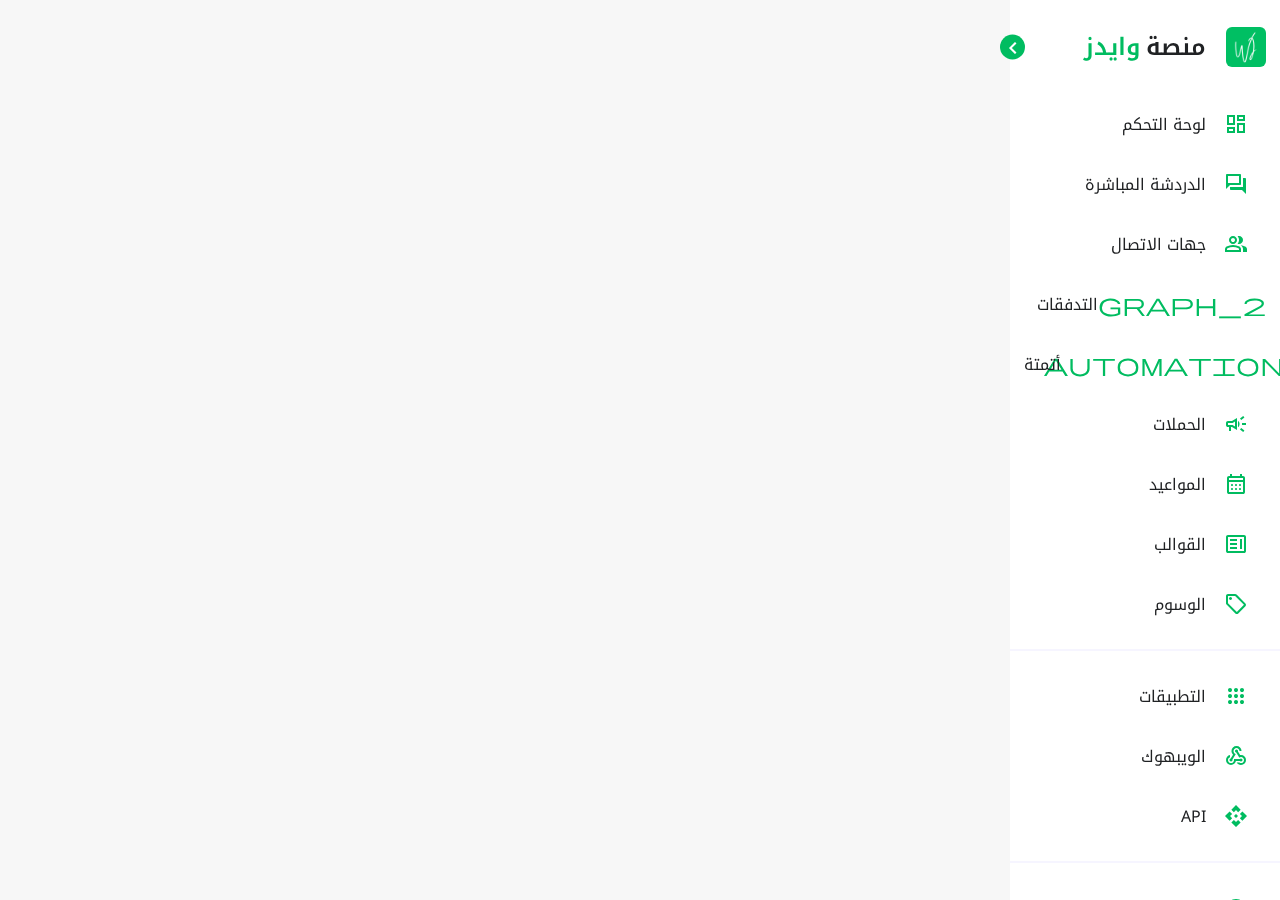
<file: templates.html>
<!DOCTYPE html>
<html lang="ar">
  <head>
    <meta charset="UTF-8" />
    <meta http-equiv="X-UA-Compatible" content="IE=edge" />
    <meta name="viewport" content="width=device-width, initial-scale=1.0" />

    <!-- CSS -->
    <link rel="stylesheet" href="css/style.css" />

    <!-- ICONS -->
    <link
      rel="stylesheet"
      href="https://fonts.googleapis.com/css2?family=Material+Symbols+Outlined"
    />
    <title>القوالب</title>
  </head>

  <body dir="rtl">
    <nav class="sidebar">
      <header>
        <div class="image-text">
          <span class="image">
            <img src="img/logo.png" alt="Logo" />
          </span>

          <div class="text header-text">
            <span class="name" style="color: #202224">منصة</span>
            <span class="name" style="color: #00bc60">وايدز</span>
          </div>
        </div>

        <i class="material-symbols-outlined toogle">Chevron_Left</i>
      </header>

      <div class="menu-bar">
        <div class="menu">
          <ul class="menu-links">
            <li class="nav-link">
              <a href="index.html">
                <i class="material-symbols-outlined icon">Dashboard</i>
                <span class="text nav-text">لوحة التحكم</span>
              </a>
            </li>
            <li class="nav-link">
              <a href="chat.html">
                <i class="material-symbols-outlined icon">Forum</i>
                <span class="text nav-text">الدردشة المباشرة</span>
              </a>
            </li>
            <li class="nav-link">
              <a href="contacts.html">
                <i class="material-symbols-outlined icon">Group</i>
                <span class="text nav-text">جهات الاتصال</span>
              </a>
            </li>
            <li class="nav-link">
              <a href="flow.html">
                <i class="material-symbols-outlined icon">Graph_2</i>
                <span class="text nav-text">التدفقات</span>
              </a>
            </li>
            <li class="nav-link">
              <a href="automation.html">
                <i class="material-symbols-outlined icon">Automation</i>
                <span class="text nav-text">أتمتة</span>
              </a>
            </li>
            <li class="nav-link">
              <a href="campaigns.html">
                <i class="material-symbols-outlined icon">Campaign</i>
                <span class="text nav-text">الحملات</span>
              </a>
            </li>
            <li class="nav-link">
              <a href="reminders.html">
                <i class="material-symbols-outlined icon">Calendar_Month</i>
                <span class="text nav-text">المواعيد</span>
              </a>
            </li>
            <li class="nav-link">
              <a href="templates.html">
                <i class="material-symbols-outlined icon">Clarify</i>
                <span class="text nav-text">القوالب</span>
              </a>
            </li>
            <li class="nav-link">
              <a href="tags.html">
                <i class="material-symbols-outlined icon">Sell</i>
                <span class="text nav-text">الوسوم</span>
              </a>
            </li>
            <hr />
            <li class="nav-link">
              <a href="apps.html">
                <i class="material-symbols-outlined icon">Apps</i>
                <span class="text nav-text">التطبيقات</span>
              </a>
            </li>
            <li class="nav-link">
              <a href="webhook.html">
                <i class="material-symbols-outlined icon">Webhook</i>
                <span class="text nav-text">الويبهوك</span>
              </a>
            </li>
            <li class="nav-link">
              <a href="api.html">
                <i class="material-symbols-outlined icon">Api</i>
                <span class="text nav-text">API</span>
              </a>
            </li>
            <hr />
            <li class="nav-link">
              <a href="agents.html">
                <i class="material-symbols-outlined icon">Support_Agent</i>
                <span class="text nav-text">الموظفين</span>
              </a>
            </li>
            <li class="nav-link">
              <a href="plan.html">
                <i class="material-symbols-outlined icon">Credit_Card</i>
                <span class="text nav-text">الباقة</span>
              </a>
            </li>
            <li class="nav-link">
              <a href="settings.html">
                <i class="material-symbols-outlined icon">Settings</i>
                <span class="text nav-text">الاعدادات</span>
              </a>
            </li>
            <hr />
            <li class="nav-header">
              <span>التطبيق</span>
            </li>
            <div class="app">
              <p>
                <a href="#" target="_blank" class="appstore"></a>
              </p>
              <p>
                <a href="#" target="_blank" class="googleplay"></a>
              </p>
            </div>
          </ul>
        </div>
      </div>
    </nav>
  </body>
</html>
</file>
<file: css/style.css>
/* Google Font */
@import url("https://fonts.googleapis.com/css2?family=Noto+Kufi+Arabic:wght@100..900&display=swap");

* {
  font-family: "Noto Kufi Arabic", sans-serif;
  margin: 0;
  padding: 0;
  box-sizing: border-box;
}

:root {
  /* Colors */
  --body-color: #f7f7f7;
  --sidebar-color: #ffffff;
  --primary-color: #00bc60;
  --primary-color-light: #f6f5ff;
  --toogle-color: #dddddd;
  --text-color: #202224;

  /* Transition */
  --tran-02: all 0.2s ease;
  --tran-03: all 0.3s ease;
  --tran-04: all 0.4s ease;
  --tran-05: all 0.5s ease;
}

body {
  height: 100vh;
  background: var(--body-color);
}

.sidebar .text {
  font-size: 16px;
  font-weight: 400;
}

.sidebar .image {
  min-width: 60px;
  display: flex;
  align-items: center;
}

.sidebar header {
  position: relative;
  padding: 24px 14px;
}

.sidebar {
  position: fixed;
  top: 0;
  right: 0;
  height: 100%;
  width: 270px;
  background: var(--sidebar-color);
}

.sidebar li {
  padding: 0 14px;
  height: 60px;
  list-style: none;
  display: flex;
  align-items: center;
}

.sidebar li .icon {
  display: flex;
  align-items: center;
  justify-content: center;
  min-width: 60px;
  font-size: 24px;
  color: var(--primary-color);
  transition: var(--tran-02);
}

.sidebar li .text {
  color: var(--text-color);
  transition: var(--tran-02);
}

.sidebar .image-text img {
  width: 40px;
  border-radius: 6px;
}

.sidebar header .image-text {
  display: flex;
  align-items: center;
}

.sidebar .image-text .header-text {
  /* display: flex; */
  flex-direction: column;
}

.header-text .name {
  font-size: 24px;
  font-weight: 600;
}

.sidebar header .toogle {
  position: absolute;
  top: 50%;
  left: -10px;
  transform: translateY(-50%);
  height: 25px;
  width: 25px;
  background: var(--primary-color);
  display: flex;
  align-items: center;
  justify-content: center;
  border-radius: 50%;
  color: var(--sidebar-color);
  font-size: 24px;
}

.sidebar li a {
  height: 100%;
  width: 100%;
  display: flex;
  align-items: center;
  text-decoration: none;
  border-radius: 6px;
  transition: var(--tran-04);
}

.sidebar li a:hover {
  background: var(--primary-color);
}

.sidebar li a:hover .icon,
.sidebar li a:hover .text {
  color: var(--body-color);
}

.sidebar .menu-bar {
  height: 100%;
  display: flex;
  flex-direction: column;
  justify-content: space-between;
}

hr {
  margin: 15px 0 15px 0;
  border: 1px solid var(--primary-color-light);
}

.nav-header {
  color: var(--text-color);
  font-size: 15px;
  margin-right: 20px;
}

.app {
  display: flex;
  flex-direction: row;
}

.appstore {
  display: flex;
  margin-right: 15px;
  width: 110px;
  height: 35px;
  background: url(../img/appstore.webp);
  background-size: 110px 35px;
}

.googleplay {
  display: flex;
  margin-right: 15px;
  width: 110px;
  height: 35px;
  background: url(../img/googleplay.webp);
  background-size: 110px 35px;
}
</file>
